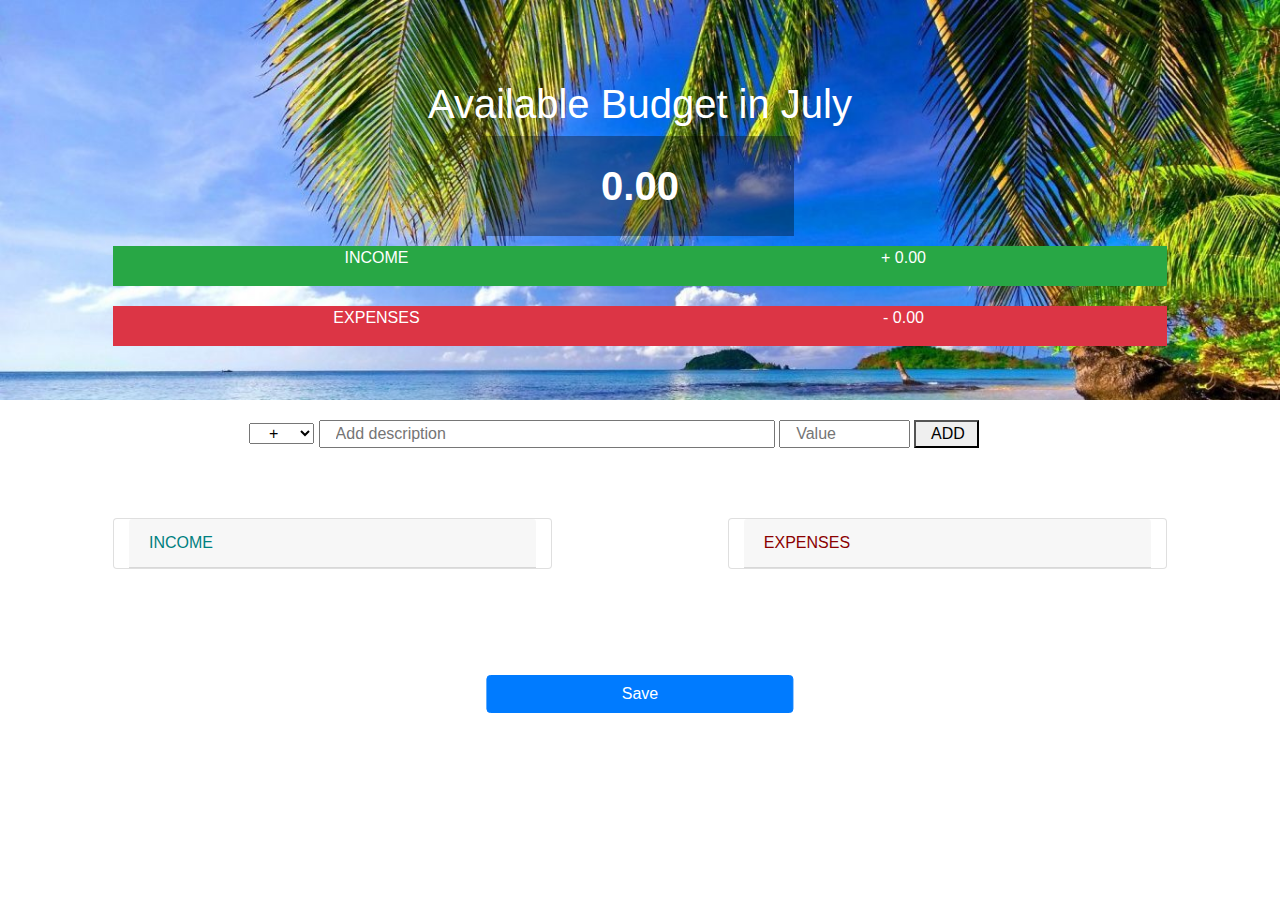
<file: zad1/index.html>
<!doctype html>
<html lang="en">
  <head>
    <!-- Required meta tags -->
    <meta charset="utf-8">
    <meta name="viewport" content="width=device-width, initial-scale=1, shrink-to-fit=no">

    <link rel="stylesheet" href="style.css">
    <!-- Bootstrap CSS -->
    <link rel="stylesheet" href="https://stackpath.bootstrapcdn.com/bootstrap/4.4.1/css/bootstrap.min.css" integrity="sha384-Vkoo8x4CGsO3+Hhxv8T/Q5PaXtkKtu6ug5TOeNV6gBiFeWPGFN9MuhOf23Q9Ifjh" crossorigin="anonymous">

    <!-- Awesome Fone -->
    
    <title>Uno</title>
  </head>
  <body>
    <div class="header">
        <div class="content">
            <h1>Available Budget in </h1>
            <p id="budget">0.00</p>
            <div class="row">
                <div class="col-6 bg-success">
                    <p>INCOME</p>
                </div>
                <div class="col-6 bg-success">
                    <p id="amountPlus">+ 0.00</p>
                </div>
                <div class="col-6 bg-danger">
                    <p>EXPENSES</p>
                </div>
                <div class="col-6 bg-danger">
                    <p id="amountMinus">- 0.00</p>
                </div>
            </div>
        </div>
    </div>
    
    <div class="input">
        <div class="row">
            <form id="addForm">
              <select name="sign" id="sign" class="col-lg-1 col-md-1">
                  <option value="plus" selected>+</option>
                  <option value="minus">-</option>
              </select>
              <input type="text" placeholder="Add description" class="col-lg-7 col-md-7" id="description" required>
              <input type="number" step="any" min="0" placeholder="Value" class="col-lg-2 col-md-3 " id="value" required>
              <button class="col-lg-1 col-md-12" id="submit">ADD</button>
            </form>
        </div>
    </div>

    <div class="content">
        <div class="row">
            <div class="card col-lg-5 col-md-12" id="textGreen">
                <p class="card-header">INCOME</p>
                <ul class="list-group list-group-flush" id="income">
                  
                </ul>
              </div>
              <div class="card col-lg-5 col-md-12" id="textRed">
                <p class="card-header">EXPENSES</p>
                <ul class="list-group list-group-flush" id="expenses">
                  
                </ul>
              </div>
        </div>
    </div>

    <div class="content">
        <button class="btn btn-primary" id="save">Save</button>
    </div>

    <script src="index.js"></script>
    <div>
        <!-- Optional JavaScript -->
        <!-- jQuery first, then Popper.js, then Bootstrap JS -->
        <script src="https://code.jquery.com/jquery-3.4.1.slim.min.js" integrity="sha384-J6qa4849blE2+poT4WnyKhv5vZF5SrPo0iEjwBvKU7imGFAV0wwj1yYfoRSJoZ+n" crossorigin="anonymous"></script>
        <script src="https://cdn.jsdelivr.net/npm/popper.js@1.16.0/dist/umd/popper.min.js" integrity="sha384-Q6E9RHvbIyZFJoft+2mJbHaEWldlvI9IOYy5n3zV9zzTtmI3UksdQRVvoxMfooAo" crossorigin="anonymous"></script>
        <script src="https://stackpath.bootstrapcdn.com/bootstrap/4.4.1/js/bootstrap.min.js" integrity="sha384-wfSDF2E50Y2D1uUdj0O3uMBJnjuUD4Ih7YwaYd1iqfktj0Uod8GCExl3Og8ifwB6" crossorigin="anonymous"></script>
    </div>
  </body>
</html>
</file>
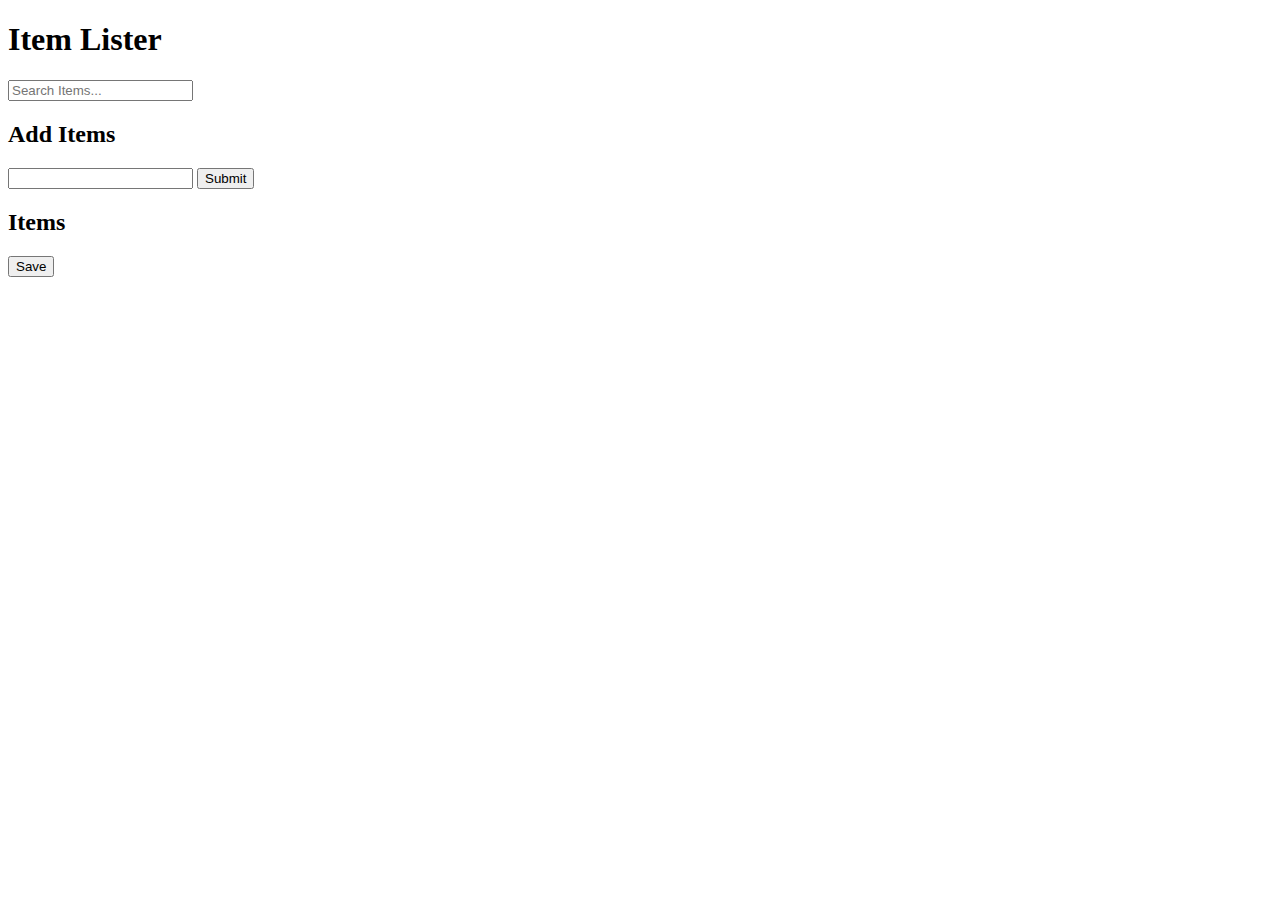
<file: zad4/index.html>
<!DOCTYPE html>
<html lang="en">

<head>
    <meta charset="UTF-8">
    <meta name="viewport" content="width=device-width, initial-scale=1.0">
    <meta http-equiv="X-UA-Compatible" content="ie=edge">
    <link rel="stylesheet" href="https://maxcdn.bootstrapcdn.com/bootstrap/4.0.0-beta/css/bootstrap.min.css" integrity="sha384-/Y6pD6FV/Vv2HJnA6t+vslU6fwYXjCFtcEpHbNJ0lyAFsXTsjBbfaDjzALeQsN6M"
        crossorigin="anonymous">
    <title>Item Lister</title>
    <style>
        .isChecked{
            background-color: green;
        }
    </style>
</head>

<body>
    <header id="main-header" class="bg-success text-white p-4 mb-3">
        <div class="container">
            <div class="row">
                <div class="col-md-6">
                    <h1 id="header-title">Item Lister</h1>
                </div>
                <div class="col-md-6 align-self-center">
                    <input type="text" class="form-control autocontrol" id="filter" placeholder="Search Items... ">
                </div>
            </div>
        </div>
    </header>
    <div class="container">
        <div id="main" class="card card-body">
            <h2 class="title">Add Items</h2>
            <form id="addForm" class="form-inline mb-3">
                <input type="text" class="form-control mr-2" id="item" minlength="3">
                <input type="submit" class="btn btn-dark" value="Submit">
            </form>
            <h2 class="title">Items</h2>
            <ul id="items" class="list-group">
                
            </ul>

            <button class="btn btn-success float-right" id="save">Save</button>
        </div>
    </div>

    <script src="index.js"></script>
</body>

</html>
</file>
<file: zad1/style.css>
*{
    box-sizing: border-box;
    margin: 0;
    padding: 0;
}
body{
    background-color: rgb(189, 52, 52);
}
#textGreen{
    color: teal;
    margin-bottom: 50px;
}
#textRed{
    color: darkred;
    position: absolute;
    right: 0;
}

.header{
    background-image: url(./images/beach.jpg);
    background-repeat: no-repeat;
    background-size: cover;
    height: 400px;
    width: 100%;
    padding: 30px 0;
    text-align: center;
}
.header .col-6{
    margin: 10px 0;
}
#budget{
    font-size: 40px;
    padding: 20px 0;
    font-weight: bold;
    width: 30%;
    margin: auto;
    background-color: rgba(0, 0, 0, 0.349)
}

.content{
    width: 80%;
    margin: auto;
    color: white;
    padding-top: 50px;
    position: relative;
}
.content .row{
    position: relative;
}


#submit{
    width: 10%;
    margin: auto;
}
.input{
    width: 100%;
}
.input > .row{
    width: 65%;
    margin: auto;
    padding: 20px;
}
.input .row > *{
    margin: 0 5px;
}
form{
    width: 100%;
}
ul{
    position: relative;
}
li > span{
    position: absolute;
    right: 0;
}
.card-header{
    max-width: 100%;
}
.deleteBtn{
    margin-left: 10px;
}

@media screen and (max-width: 992px){
    #textRed{
        color: darkred;
        position: relative;
    }
}

#save{
    width: 30%;
    margin-top: 50px;
    position: absolute;
    top: 50%;
    left: 50%;
    transform: translate(-50%,-50%);
}
</file>
